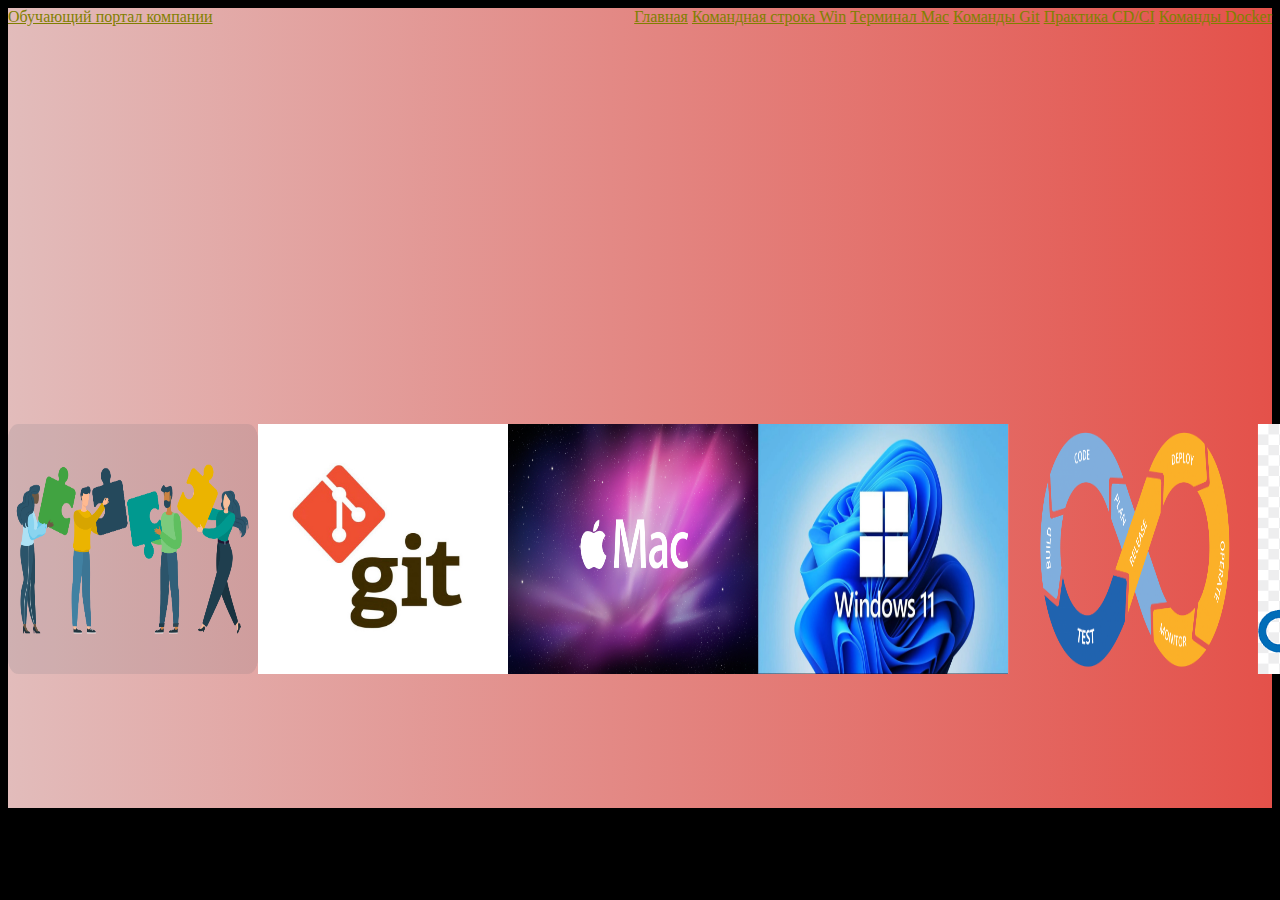
<file: html/index.html>
<!DOCTYPE html>
<html lang="ru">
<head>
    <meta charset="UTF-8">
    <title>Обучающий портал компании</title>
    <link rel="stylesheet" href="css/index.css">
    <style>
        .container {
         width: 100%;
         height: 400px;
         background-image: linear-gradient(to right, #E2BCBB, #E4514A);
         }
         .col-1-2 {
         width: 50%;
         }
    </style>
</head>
<body>
  <div class="container">
    <a href="jpg/logo.jpg" class="logo">Обучающий портал компании</a>
    <nav>
      <ul>
          <li><a href="index.html">Главная</a></li> 
          <li><a href="cmd.html">Командная строка Win</a></li> 
          <li><a href="macOS.html">Терминал Mac</a></li> 
          <li><a href="git.html">Команды Git</a></li>
          <li><a href="cd.html">Практика CD/CI</a></li>
          <li><a href="docker.html">Команды Docker</a></li>
      </ul>
    </nav>
  </div>
  <div class="main">
    <div class="container">
      <div class="img-div">
            <p><a href="index.html"><img src="jpg/logo.jpg" width="250" height="250" border="0"></a></p>
      <div class="img-div">
             <p><a href="git.html"><img src="jpg/git.jpg" width="250" height="250" border="0"></a></p>
      <div class="img-div">
             <p><a href="macOS.html"><img src="jpg/mac.jpg" width="250" height="250" border="0"></a></p>
      <div class="img-div">
             <p><a href="cmd.html"><img src="jpg/win.jpg" width="250" height="250" border="0"></a></p>
      <div class="img-div">
              <p><a href="cd.html"><img src="jpg/imageCDCI.png" width="250" height="250" border="0"></a></p>
      <div class="img-div">
             <p><a href="docker.html"><img src="jpg/docker.png" width="250" height="250" border="0"></a></p>
      </div>
      </div>
      </div>
</body>
</html>
</file>
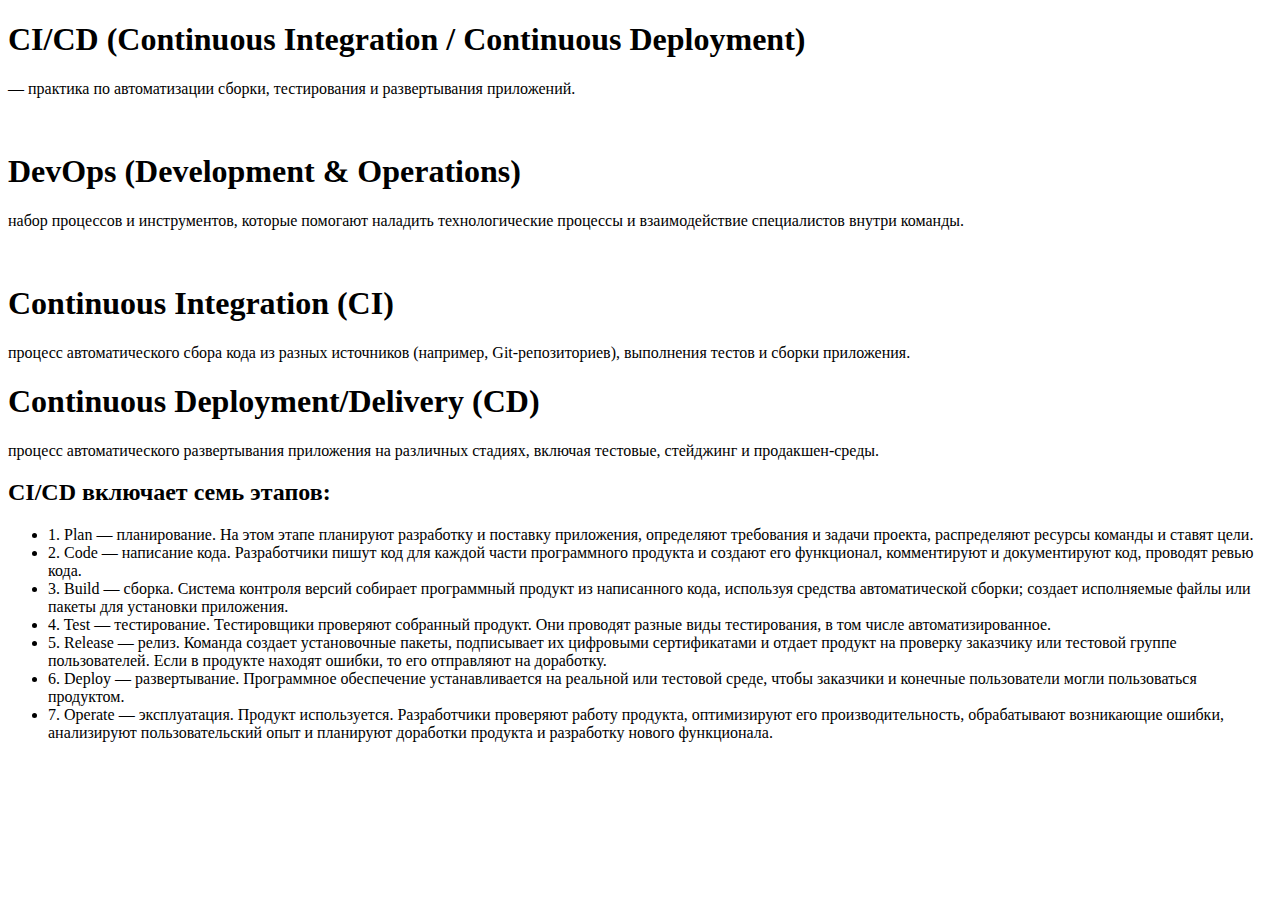
<file: html/cd.html>
<!DOCTYPE html>
<html lang="en">
<head>
    <meta charset="UTF-8">
    <meta name="viewport" content="width=device-width, initial-scale=1.0">
    <title>Практика CI/CD</title>
</head>
<body>
    <div>
<h1>CI/CD (Continuous Integration / Continuous Deployment)</h1>
<p>— практика по автоматизации сборки, тестирования и развертывания приложений.</p>
<br>
<h1>DevOps (Development & Operations) </h1>
<p>набор процессов и инструментов, которые помогают наладить технологические процессы и взаимодействие специалистов внутри команды.</p>
<br>
<h1>Continuous Integration (CI)</h1>
<p>процесс автоматического сбора кода из разных источников (например, Git-репозиториев), выполнения тестов и сборки приложения.</p>
<h1>Continuous Deployment/Delivery (CD)</h1>
<p>процесс автоматического развертывания приложения на различных стадиях, включая тестовые, стейджинг и продакшен-среды.</p>
</div>
<div>
    <h2>CI/CD включает семь этапов:</h2>
    <ul>
        <li>1. Plan — планирование. На этом этапе планируют разработку и поставку приложения, определяют требования и задачи проекта, распределяют ресурсы команды и ставят цели.</li>
        <Li>2. Code — написание кода. Разработчики пишут код для каждой части программного продукта и создают его функционал, комментируют и документируют код, проводят ревью кода.</Li>
        <li>3. Build — сборка. Система контроля версий собирает программный продукт из написанного кода, используя средства автоматической сборки; создает исполняемые файлы или пакеты для установки приложения.</li>
        <li>4. Test — тестирование. Тестировщики проверяют собранный продукт. Они проводят разные виды тестирования, в том числе автоматизированное.</li>
        <li>5. Release — релиз. Команда создает установочные пакеты, подписывает их цифровыми сертификатами и отдает продукт на проверку заказчику или тестовой группе пользователей. Если в продукте находят ошибки, то его отправляют на доработку.</li>
        <li>6. Deploy — развертывание. Программное обеспечение устанавливается на реальной или тестовой среде, чтобы заказчики и конечные пользователи могли пользоваться продуктом.</li>
        <li>7. Operate — эксплуатация. Продукт используется. Разработчики проверяют работу продукта, оптимизируют его производительность, обрабатывают возникающие ошибки, анализируют пользовательский опыт и планируют доработки продукта и разработку нового функционала.</li>
    </ul>
</div>
</body>
</html>
</file>
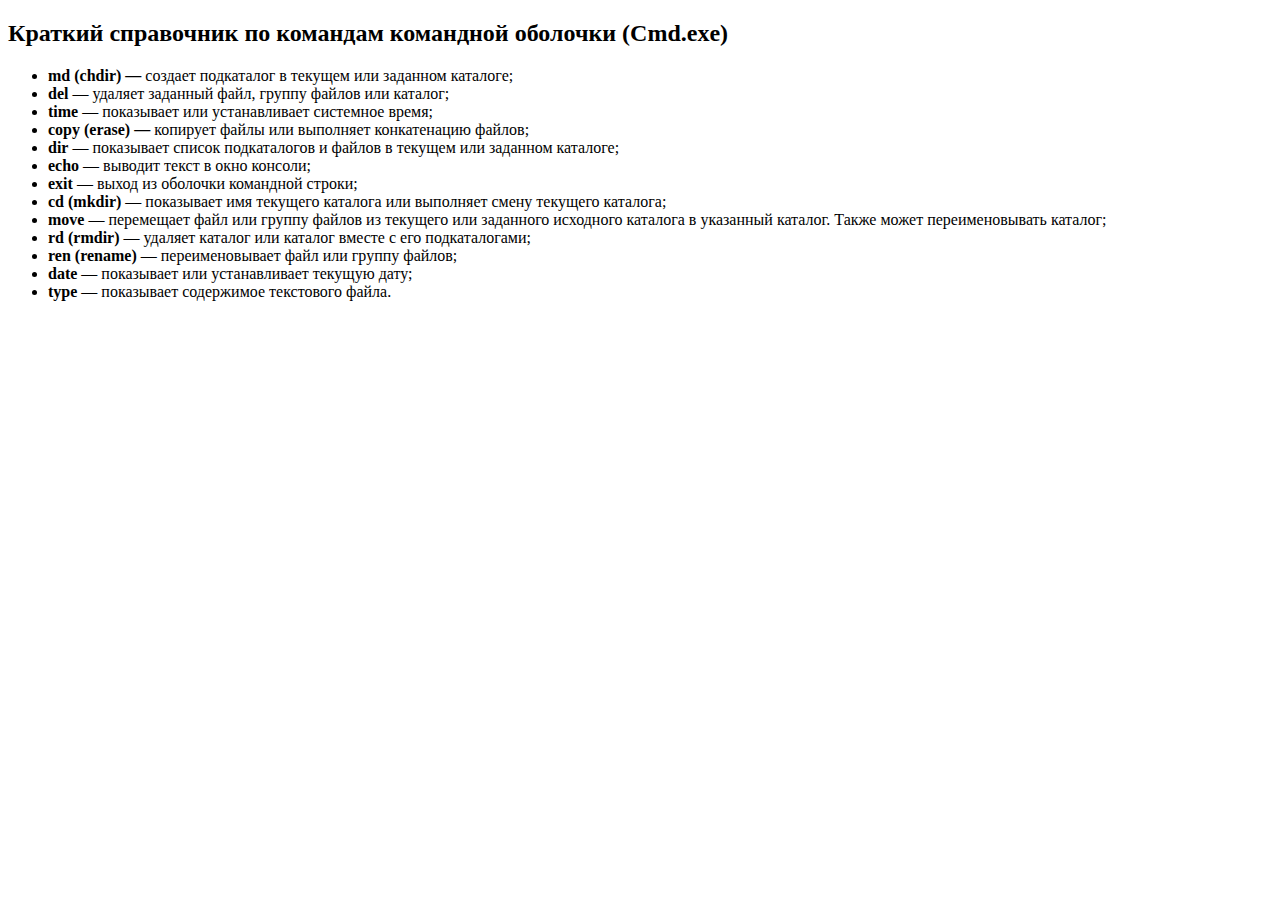
<file: html/cmd.html>
<!DOCTYPE html>
<html lang="en">
<head>
    <meta charset="UTF-8">
    <title>Командная строка Windows</title>
</head>
<body>
    <h2 >Краткий справочник по командам командной оболочки (Cmd.exe)</h2>
    <ul style="text-align: justify;">
        <li><strong>md (chdir) —</strong> создает подкаталог в текущем или заданном каталоге;</li>
        <li><strong>del</strong> — удаляет заданный файл, группу файлов или каталог;</li>
        <li><strong>time</strong> — показывает или устанавливает системное время;</li>
        <li><strong>copy (erase) —</strong> копирует файлы или выполняет конкатенацию файлов;</li>
        <li><strong>dir</strong> — показывает список подкаталогов и файлов в текущем или заданном каталоге;</li>
        <li><strong>echo</strong> — выводит текст в окно консоли;</li>
        <li><strong>exit</strong> — выход из оболочки командной строки;</li>
        <li><strong>cd (mkdir)</strong> — показывает имя текущего каталога или выполняет смену текущего каталога;</li>
        <li><strong>move</strong> — перемещает файл или группу файлов из текущего или заданного исходного каталога в
            указанный каталог. Также может переименовывать каталог;</li>
        <li><strong>rd (rmdir)</strong> — удаляет каталог или каталог вместе с его подкаталогами;</li>
        <li><strong>ren (rename)</strong> — переименовывает файл или группу файлов;</li>
        <li><strong>date</strong> — показывает или устанавливает текущую дату;</li>
        <li><strong>type</strong> — показывает содержимое текстового файла. </li>
    </ul>
</body>
</html>
</file>
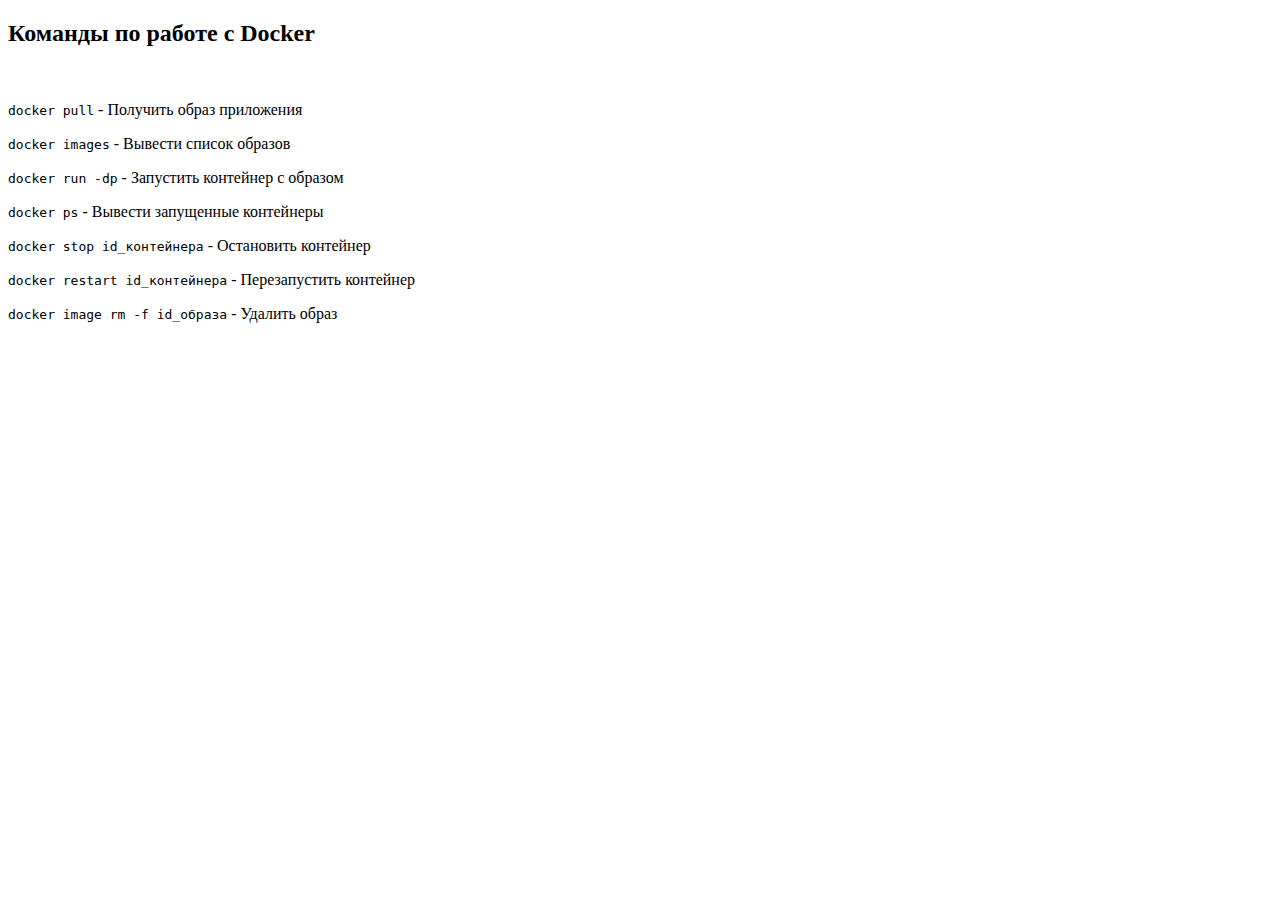
<file: html/docker.html>
<!DOCTYPE html>
<html lang="en">
<head>
    <meta charset="UTF-8">
    <meta name="viewport" content="width=device-width, initial-scale=1.0">
    <title>Команды Docker</title>
</head>
<body>
    <h2>Команды по работе с Docker</h2>
    <br>
    <p><code>docker pull</code> - Получить образ приложения</p>
    <p><code>docker images</code> - Вывести список образов</p>
    <p><code>docker run -dp</code> - Запустить контейнер с образом</p>
    <p><code>docker ps</code> - Вывести запущенные контейнеры</p>
    <p><code>docker stop id_контейнера</code> - Остановить контейнер</p>
    <p><code>docker restart id_контейнера</code> - Перезапустить контейнер</p>
    <p><code>docker image rm -f id_образа</code> - Удалить образ</p>
</body>
</html>
</file>
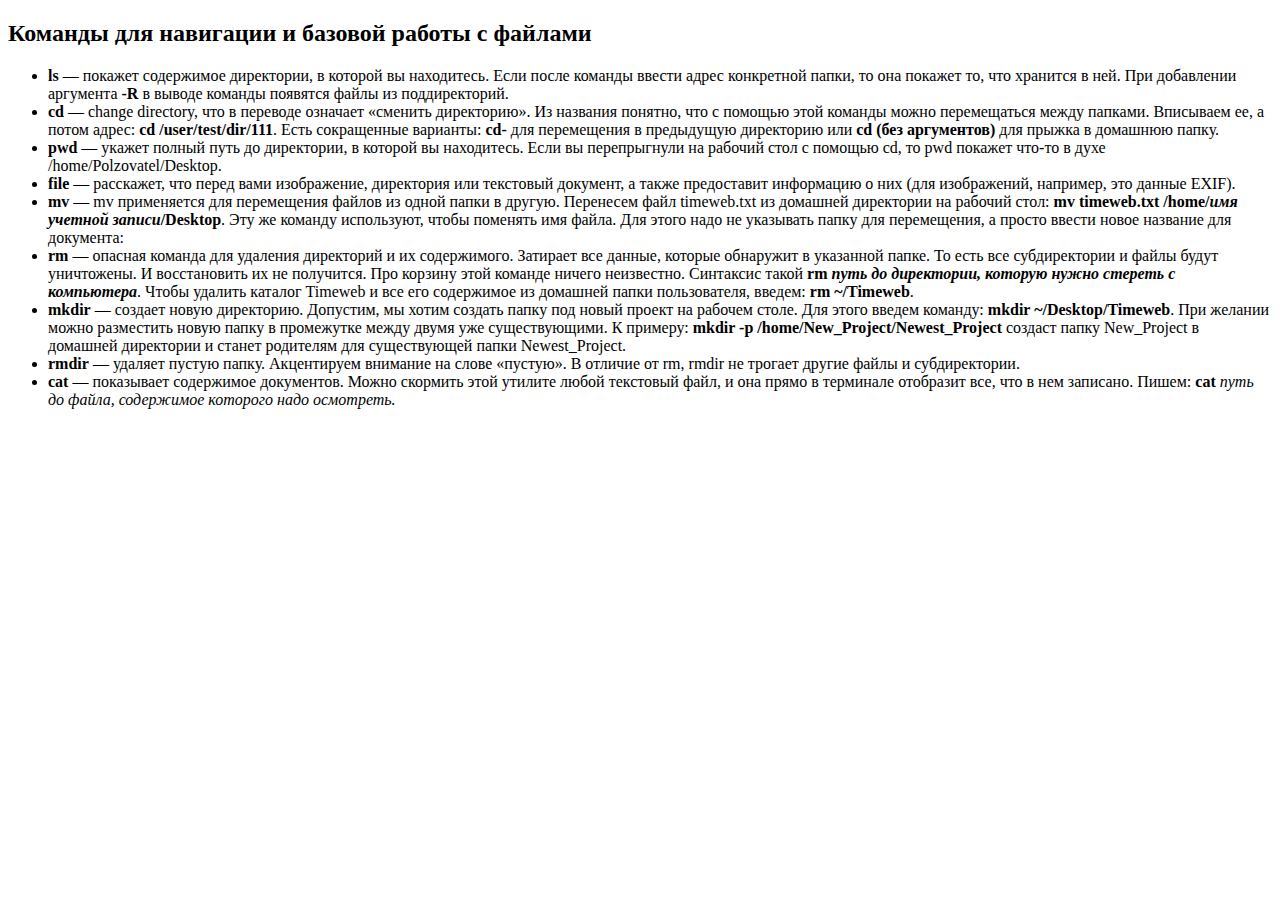
<file: html/macOS.html>
<!DOCTYPE html>
<html lang="en">
<head>
    <meta charset="UTF-8">
    <title>Терминал MacOS</title>
</head>
<body>
<h2>Команды для навигации и базовой работы с файлами</h2>
<ul>
    <li><strong>ls</strong> — покажет содержимое директории, в которой вы находитесь. Если после команды ввести адрес
        конкретной папки, то она покажет то, что хранится в ней. При добавлении аргумента <strong>-R</strong> в выводе
        команды появятся файлы из поддиректорий.
    </li>
    <li><strong>cd</strong> — change directory, что в переводе означает «сменить директорию». Из названия понятно, что с
        помощью этой команды можно перемещаться между папками. Вписываем ее, а потом адрес: <strong>cd
            /user/test/dir/111</strong>. Есть сокращенные варианты: <strong>cd-</strong> для перемещения в предыдущую
        директорию или <strong>cd (без аргументов)</strong> для прыжка в домашнюю папку.
    </li>
    <li><strong>pwd</strong> — укажет полный путь до директории, в которой вы находитесь. Если вы перепрыгнули на
        рабочий стол с помощью cd, то pwd покажет что-то в духе /home/Polzovatel/Desktop.
    </li>
    <li><strong>file</strong> — расскажет, что перед вами изображение, директория или текстовый документ, а также
        предоставит информацию о них (для изображений, например, это данные EXIF).
    </li>
    <li><strong>mv</strong> — mv применяется для перемещения файлов из одной папки в другую. Перенесем файл timeweb.txt
        из домашней директории на рабочий стол: <strong>mv timeweb.txt /home/<em>имя учетной
            записи</em>/Desktop</strong>. Эту же команду используют, чтобы поменять имя файла. Для этого надо не
        указывать папку для перемещения, а просто ввести новое название для документа:
    </li>
    <li><strong>rm</strong> — опасная команда для удаления директорий и их содержимого. Затирает все данные, которые
        обнаружит в указанной папке. То есть все субдиректории и файлы будут уничтожены. И восстановить их не получится.
        Про корзину этой команде ничего неизвестно. Синтаксис такой <strong>rm <em>путь до директории, которую нужно
            стереть с компьютера</em></strong>. Чтобы удалить каталог Timeweb и все его содержимое из домашней
        папки пользователя, введем: <strong>rm ~/Timeweb</strong>.
    </li>
    <li><strong>mkdir</strong> — создает новую директорию. Допустим, мы хотим создать папку под новый проект на рабочем
        столе. Для этого введем команду: <strong>mkdir ~/Desktop/Timeweb</strong>. При желании можно разместить новую
        папку в промежутке между двумя уже существующими. К примеру: <strong>mkdir -p
            /home/New_Project/Newest_Project</strong> создаст папку New_Project в домашней директории и станет родителям
        для существующей папки Newest_Project.
    </li>
    <li><strong>rmdir</strong> — удаляет пустую папку. Акцентируем внимание на слове «пустую». В отличие от rm, rmdir не
        трогает другие файлы и субдиректории.
    </li>
    <li><strong>cat</strong> — показывает содержимое документов. Можно скормить этой утилите любой текстовый файл, и она
        прямо в терминале отобразит все, что в нем записано. Пишем: <strong>cat</strong> <em>путь до файла, содержимое которого
            надо осмотреть.</em>
    </li>
</ul>
</body>
</html>
</file>
<file: html/css/index.css>
.logo {
	 float: left;
}
 nav {
	 float: right;
}
 nav ul {
	 margin: 0;
	 padding: 0;
	 list-style: none;
}
 nav li {
	 display: inline-block;
 }
 .img-div {
	display: flex;
}
 body {
	 background: #000000;
	 color: #fff;
}
 a {
	 color: #808000;
}
 h1 {
	 color: #008080;
}
 p {
	 color: #008000;
}
 ol {
	 color: #008000;
}
</file>
